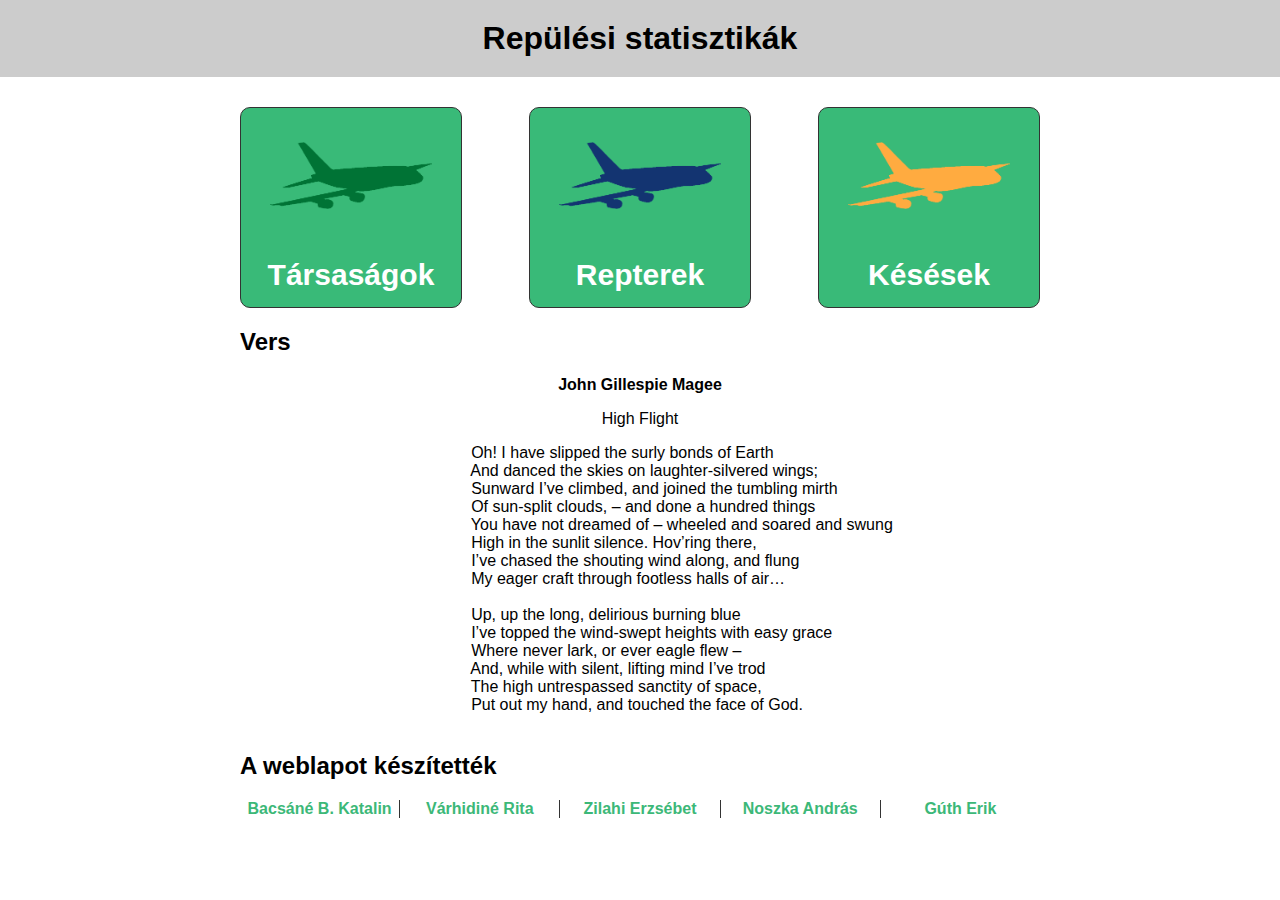
<file: index.html>
<!DOCTYPE html>
<html lang="hu">
<head>
    <meta charset="UTF-8">
    <title>Repülési statisztikák</title>
    <link rel="stylesheet" href="css/main.css">
</head>
<body>
    <header>
        <h1>Repülési statisztikák</h1>
    </header>
    <main>
        <div id="icons">
            <div class="icon">
                <a href="airlines.html">
                    <img id="ariplane" src="pictures/airplane.png" alt="airplane-icon">
                    <p class="title">Társaságok</p>
                </a>
            </div>
            <div class="icon">
                <a href="airports.html">
                    <img id="airport" src="pictures/airport.png" alt="airplane-icon">
                    <p class="title">Repterek</p>
                </a>
            </div>
            <div class="icon">
                <a href="delays.html">
                    <img id="delay" src="pictures/delay.png" alt="airplane-icon">
                    <p class="title">Késések</p>
                </a>
            </div>
        </div>
        <div id="poem">
            <h2>Vers</h2>
            <p id="writer">John Gillespie Magee</p>
            <p id="poemTitle">High Flight</p>
            <pre>
                Oh! I have slipped the surly bonds of Earth
                And danced the skies on laughter-silvered wings;
                Sunward I’ve climbed, and joined the tumbling mirth
                Of sun-split clouds, – and done a hundred things
                You have not dreamed of – wheeled and soared and swung
                High in the sunlit silence. Hov’ring there,
                I’ve chased the shouting wind along, and flung
                My eager craft through footless halls of air…

                Up, up the long, delirious burning blue
                I’ve topped the wind-swept heights with easy grace
                Where never lark, or ever eagle flew –
                And, while with silent, lifting mind I’ve trod
                The high untrespassed sanctity of space,
                Put out my hand, and touched the face of God.
            </pre>
        </div>
        <div id="team">
            <h2>A weblapot készítették</h2>
            <div id="people">
                <a class="rightBorder" href="bemutatkozas/oneletrajz-bacsane.html" target="_blank">Bacsáné B. Katalin</a>
                <a class="rightBorder" href="#">Várhidiné Rita</a>
                <a class="rightBorder" href="bemutatkozas/oneletrajz-zilahi.html" target="_blank">Zilahi Erzsébet</a>
                <a class="rightBorder" href="https://www.linkedin.com/in/andras-noszka-187685138/" target="_blank">Noszka András</a>
                <a href="bemutatkozas/oneletrajz-guth.html" target="_blank">Gúth Erik</a>
            </div>
        </div>
    </main>
</body>
</html>
</file>
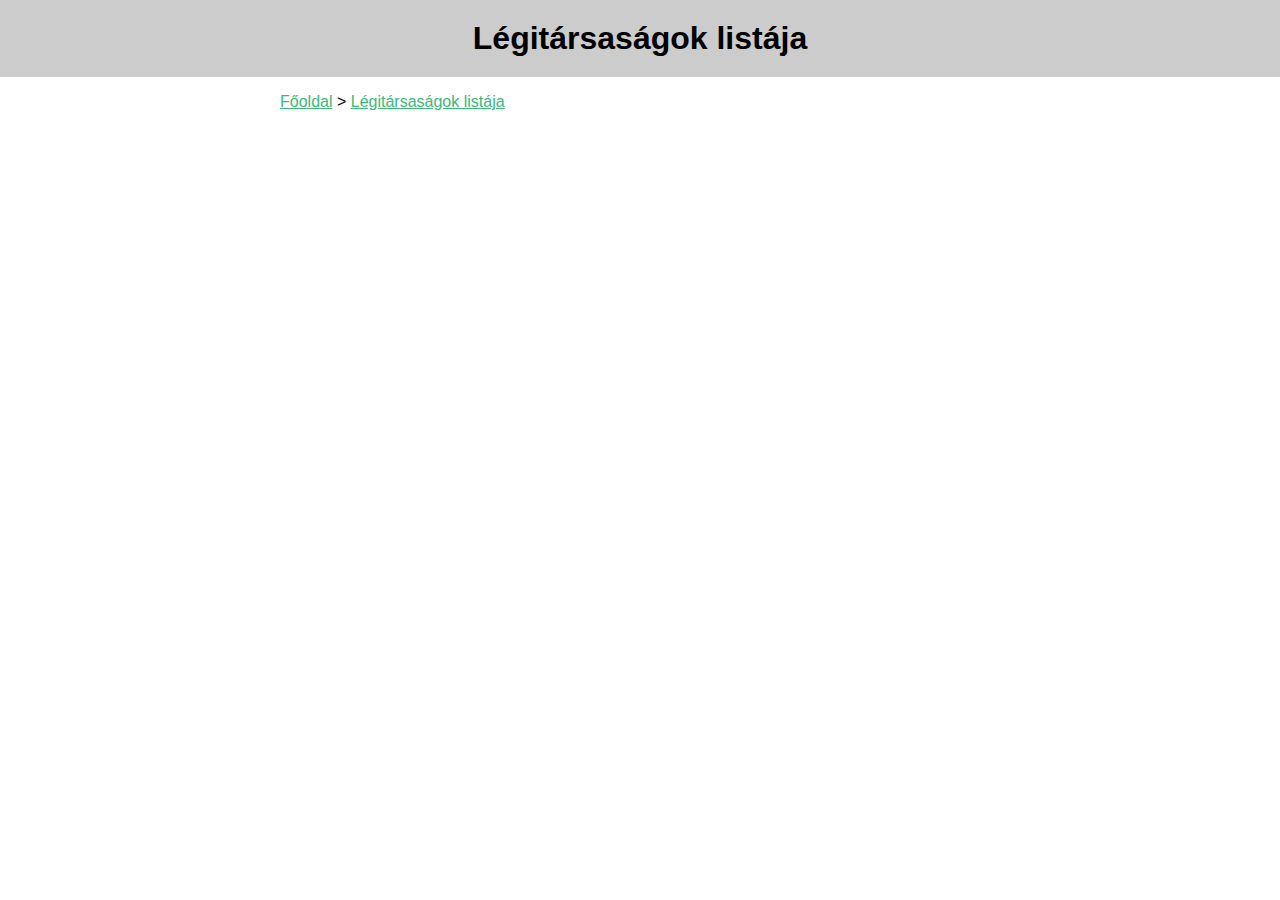
<file: airlines.html>
<!DOCTYPE html>
<html lang="hu">
<head>
    <meta charset="UTF-8">
    <link rel="stylesheet" href="css/airlines.css">
    <title>Légitársaságok</title>
    
</head>
<body>
    <header>
        <h1>Légitársaságok listája</h1>
    </header>
    <main>
        <menu>
            <a href="index.html">Főoldal</a>
            <p>></p>
            <a href="#">Légitársaságok listája</a>
        </menu>
        <div id="airlinesList">
            <ul id="airlines"></ul>
        </div>
    </main>
    <script src="https://code.jquery.com/jquery-3.5.1.min.js" integrity="sha256-9/aliU8dGd2tb6OSsuzixeV4y/faTqgFtohetphbbj0=" crossorigin="anonymous"></script>
    <script src="js/airlines.js"></script>
</body>
</html>
</file>
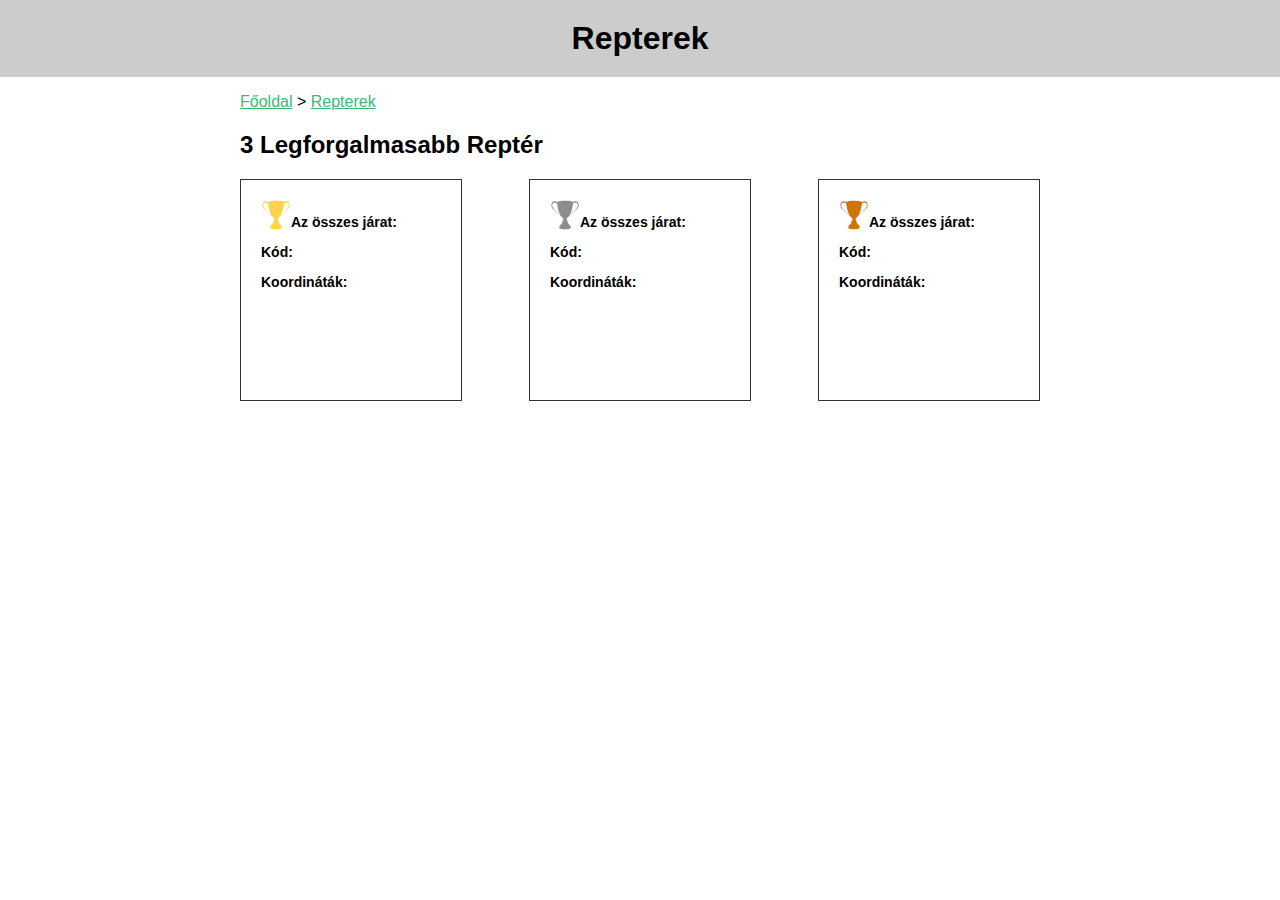
<file: airports.html>
<!DOCTYPE html>
<html lang="hu">
<head>
    <meta charset="UTF-8">
    <title>Repterek</title>
    <link rel="stylesheet" href="css/airports.css">
</head>
<body>
    <header>
        <h1>Repterek</h1>
    </header>
    <main>
        <menu>
            <a href="index.html">Főoldal</a>
            <p>></p>
            <a href="#">Repterek</a>
        </menu>
        <div>
            <h2>3 Legforgalmasabb Reptér</h2>
        </div>
        <div id="holder">
            <div id="item1st">
                <img src="cups/gold_cup.png" alt="" width="30">
                <p class="strong" id="name1st"></p>
                <p class="strong fontH marginB">Az összes járat:</p>
                <p class="fontH marginT" id="flights1st"></p>
                <p class="strong fontH marginB">Kód:</p>
                <p class="fontH marginT" id="code1st"></p>
                <p class="strong fontH marginB">Koordináták:</p>
                <p class="fontH marginT" id="coor1st"></p>
            </div>
            <div id="item2nd">
                <img src="cups/silver_cup.png" alt="" width="30">
                <p class="strong" id="name2nd"></p>
                <p class="strong fontH marginB">Az összes járat:</p>
                <p class="fontH marginT" id="flights2nd"></p>
                <p class="strong fontH marginB">Kód:</p>
                <p class="fontH marginT" id="code2nd"></p>
                <p class="strong fontH marginB">Koordináták:</p>
                <p class="fontH marginT" id="coor2nd"></p>
            </div>
            <div id="item3rd">
                <img src="cups/bronze_cup.png" alt="" width="30">
                <p class="strong" id="name3rd"></p>
                <p class="strong fontH marginB">Az összes járat:</p>
                <p class="fontH marginT" id="flights3rd"></p>
                <p class="strong fontH marginB">Kód:</p>
                <p class="fontH marginT" id="code3rd"></p>
                <p class="strong fontH marginB">Koordináták:</p>
                <p class="fontH marginT" id="coor3rd"></p>
            </div>
        </div>
    </main>
    <script src="https://code.jquery.com/jquery-3.5.1.min.js" integrity="sha256-9/aliU8dGd2tb6OSsuzixeV4y/faTqgFtohetphbbj0=" crossorigin="anonymous"></script>
    <script src="js/airports.js"></script>
</body>
</html>
</file>
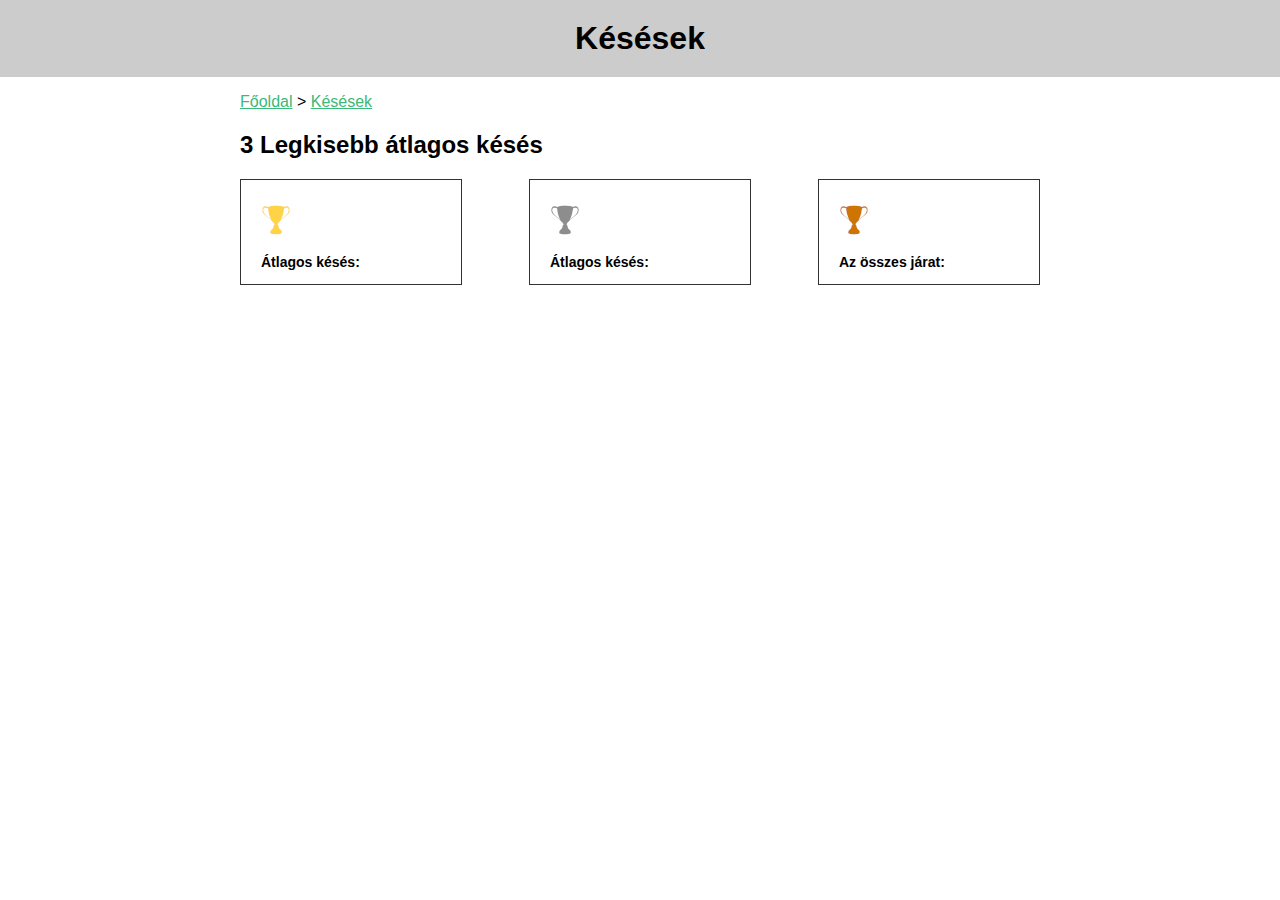
<file: delays.html>
<!DOCTYPE html>
<html lang="hu">
<head>
    <meta charset="UTF-8">
    <title>Késések</title>
    <link rel="stylesheet" href="css/delays.css">
</head>
<body>
    <header>
        <h1>Késések</h1>
    </header>
        <main> 
            <menu>
            <a href="index.html">Főoldal</a>
            <p>></p>
            <a href="#">Késések</a>
        </menu>
        <div>
            <h2>3 Legkisebb átlagos késés</h2>
        </div>
        <div id="holder">
            <div id="item1st">
                <div id="innerHolder">
                    <img src="cups/gold_cup.png" alt="" width="30">
                    <p class="strong" id="name1st"></p>
                </div>
                <p class="strong fontH marginB">Átlagos késés:</p>
                <p class="fontH marginT" id="minAvg1st"></p>
            </div>
            <div id="item2nd">
                <div id="innerHolder">
                    <img src="cups/silver_cup.png" alt="" width="30">
                    <p class="strong" id="name2nd"></p>
                </div>
                <p class="strong fontH marginB">Átlagos késés:</p>
                <p class="fontH marginT" id="minAvg2nd"></p>
            </div>
            <div id="item3rd">
                <div id="innerHolder">
                    <img src="cups/bronze_cup.png" alt="" width="30">
                    <p class="strong" id="name3rd"></p>
                </div>
                <p class="strong fontH marginB">Az összes járat:</p>
                <p class="fontH marginT" id="minAvg3rd"></p>
            </div>
        </div>
    </main>
    <script src="https://code.jquery.com/jquery-3.5.1.min.js" integrity="sha256-9/aliU8dGd2tb6OSsuzixeV4y/faTqgFtohetphbbj0=" crossorigin="anonymous"></script>
    <script src="js/delays.js"></script>
</body>
</html>
</file>
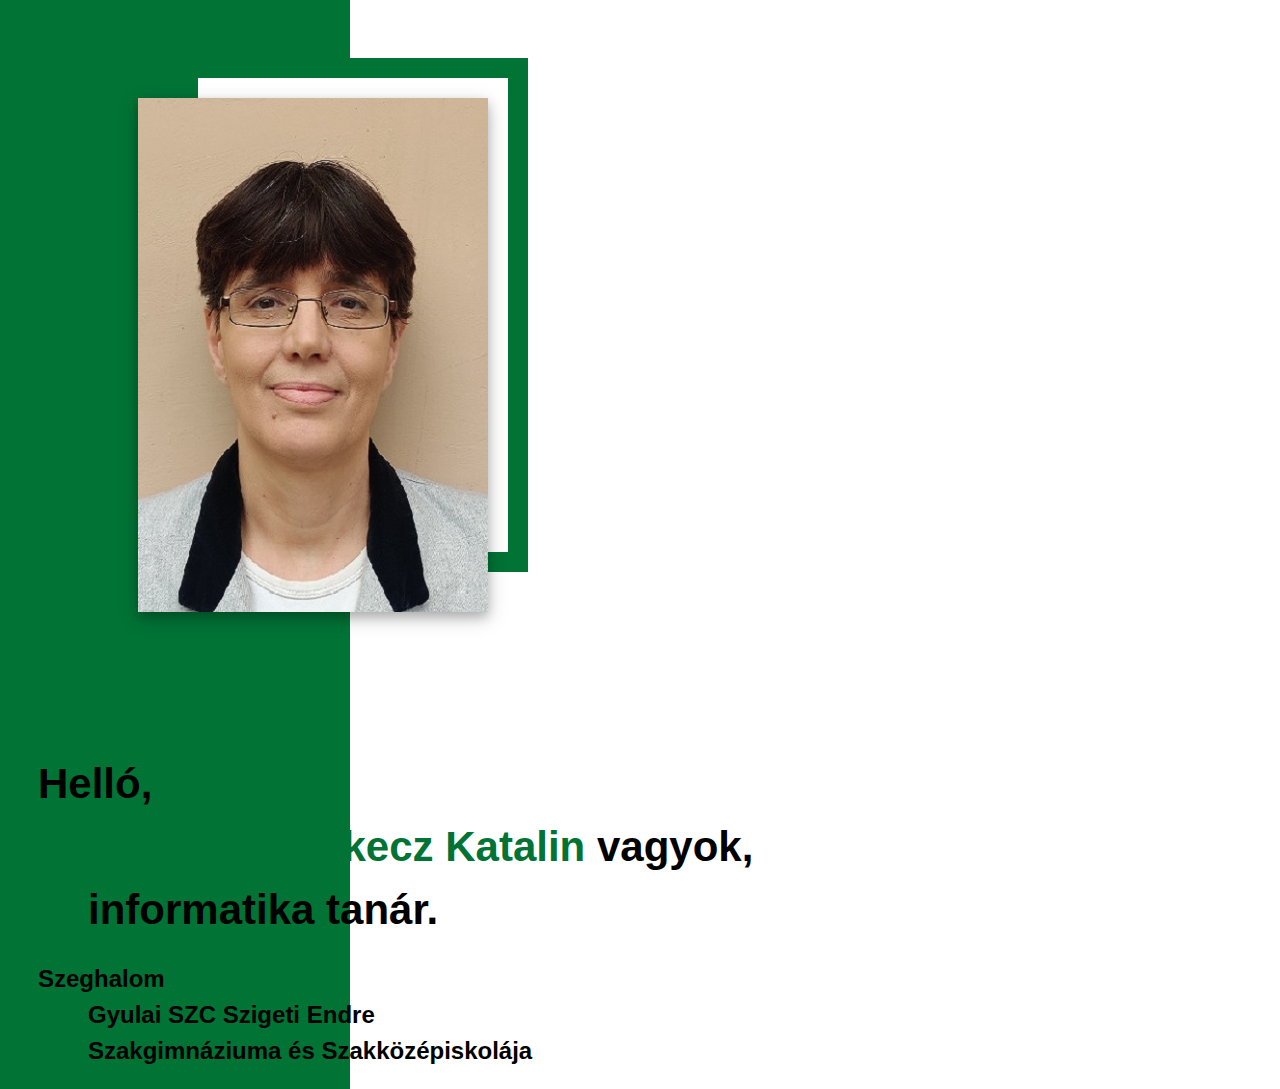
<file: bemutatkozas/oneletrajz-bacsane.html>
﻿<!DOCTYPE html>
<html lang="hu">

<head>
<meta http-equiv="Content-Type" content="text/html; charset=utf-8" />
<title>Bacsáné Berkecz Katalin</title>
<link rel="stylesheet" type="text/css" href="oneletrajz.css" />
</head>

<body>
<div id="kep">
	<img alt="Bacsáné Berkecz Katalin" title="Bacsáné Berkecz Katalin" src="bacsane.jpg" width="350" height="514" /></div>
<div id="bemutatkozas" >
<p class="hello">Helló, <br /><span>Bacsáné Berkecz Katalin</span> vagyok, <br />informatika tanár.</p>
<p class="iskola">Szeghalom <br> Gyulai SZC Szigeti Endre <br>Szakgimnáziuma és Szakközépiskolája</p>
</div>

</body>

</html>
</file>
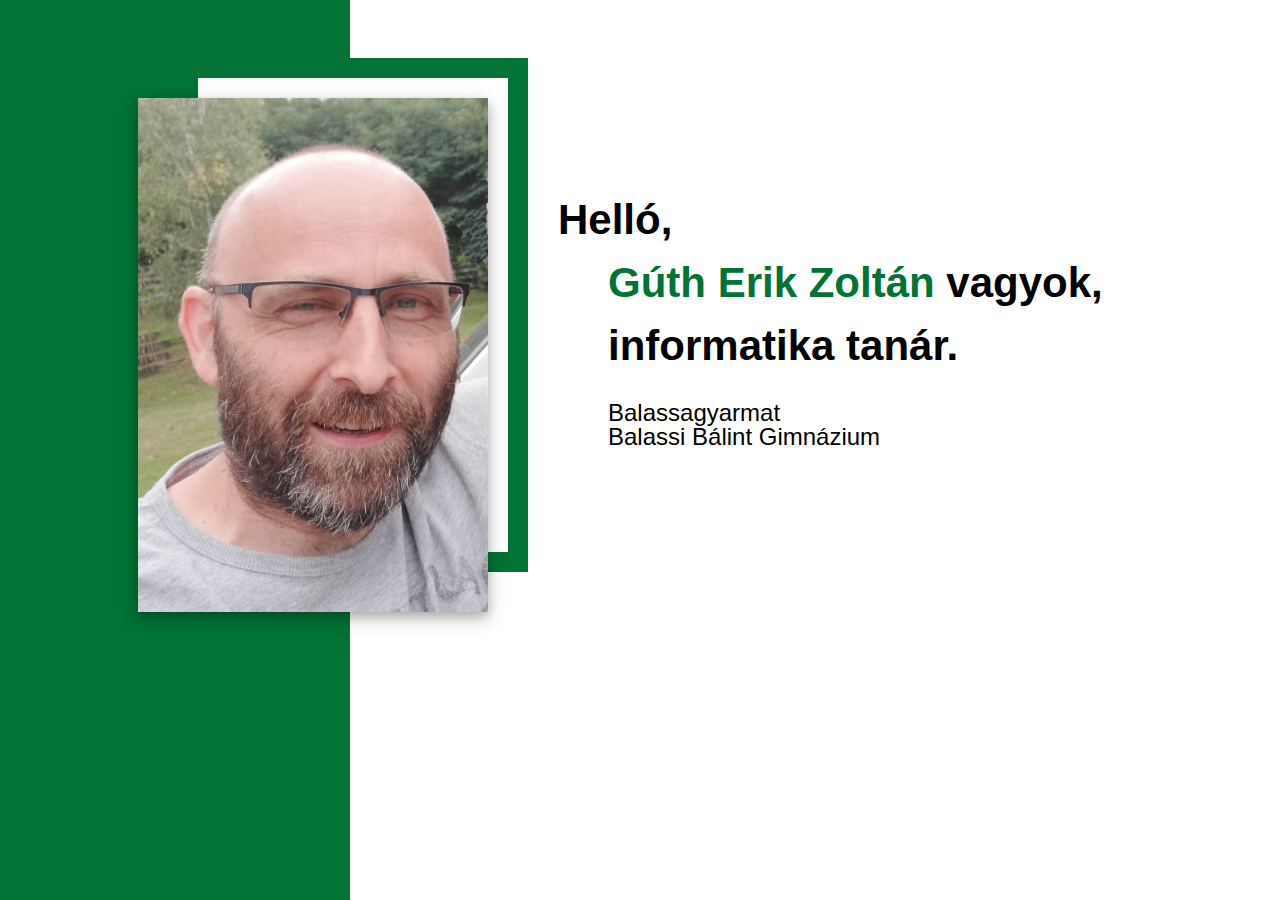
<file: bemutatkozas/oneletrajz-guth.html>
﻿<!DOCTYPE html>
<html lang="hu">
	<head>
	<meta http-equiv="Content-Type" content="text/html; charset=utf-8" />
		<title>Gúth Erik Zoltán</title>
		<link rel="stylesheet" href="oneletrajz.css" />
	</head>

	<body>
		<div id="kep">
			<img alt="Gúth Erik Zoltán" title="Gúth Erik Zoltán" src="guth.jpg" width="350" height="514" /></div>
		<div id="bemutatkozas" >
		<p class="hello">Helló, <br /><span>Gúth Erik Zoltán</span> vagyok, <br />informatika tanár.</p>
		<p>Balassagyarmat <br> Balassi Bálint Gimnázium</p>
		</div>

	</body>

</html>
</file>
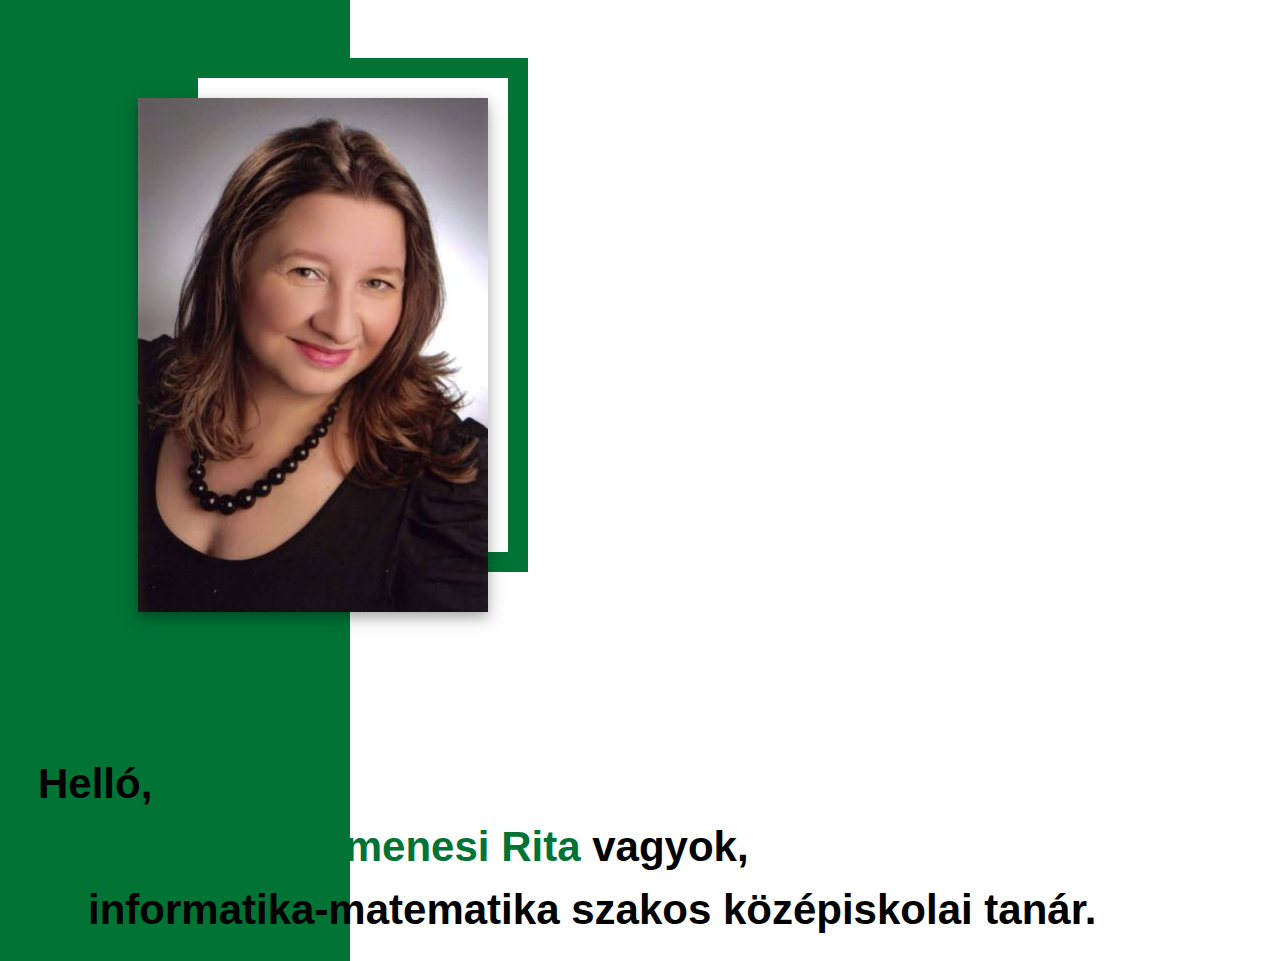
<file: bemutatkozas/oneletrajz-varhidine.html>
﻿<!DOCTYPE html>
<html lang="hu">

<head>
<meta http-equiv="Content-Type" content="text/html; charset=utf-8" />
<title>Várhidiné Kemenesi Rita</title>
<link rel="stylesheet" href="oneletrajz.css" />
</head>

<body>
<div id="kep">
	<img alt="Várhidiné Kemenesi Rita" title="Várhidiné Kemenesi Rita" src="zilahi.jpg" width="350" height="514" /></div>
<div id="bemutatkozas" >
<p class="hello">Helló, <br /><span>Várhidiné Kemenesi Rita</span> vagyok, <br />informatika-matematika szakos középiskolai tanár.</p>
</div>

</body>

</html>
</file>
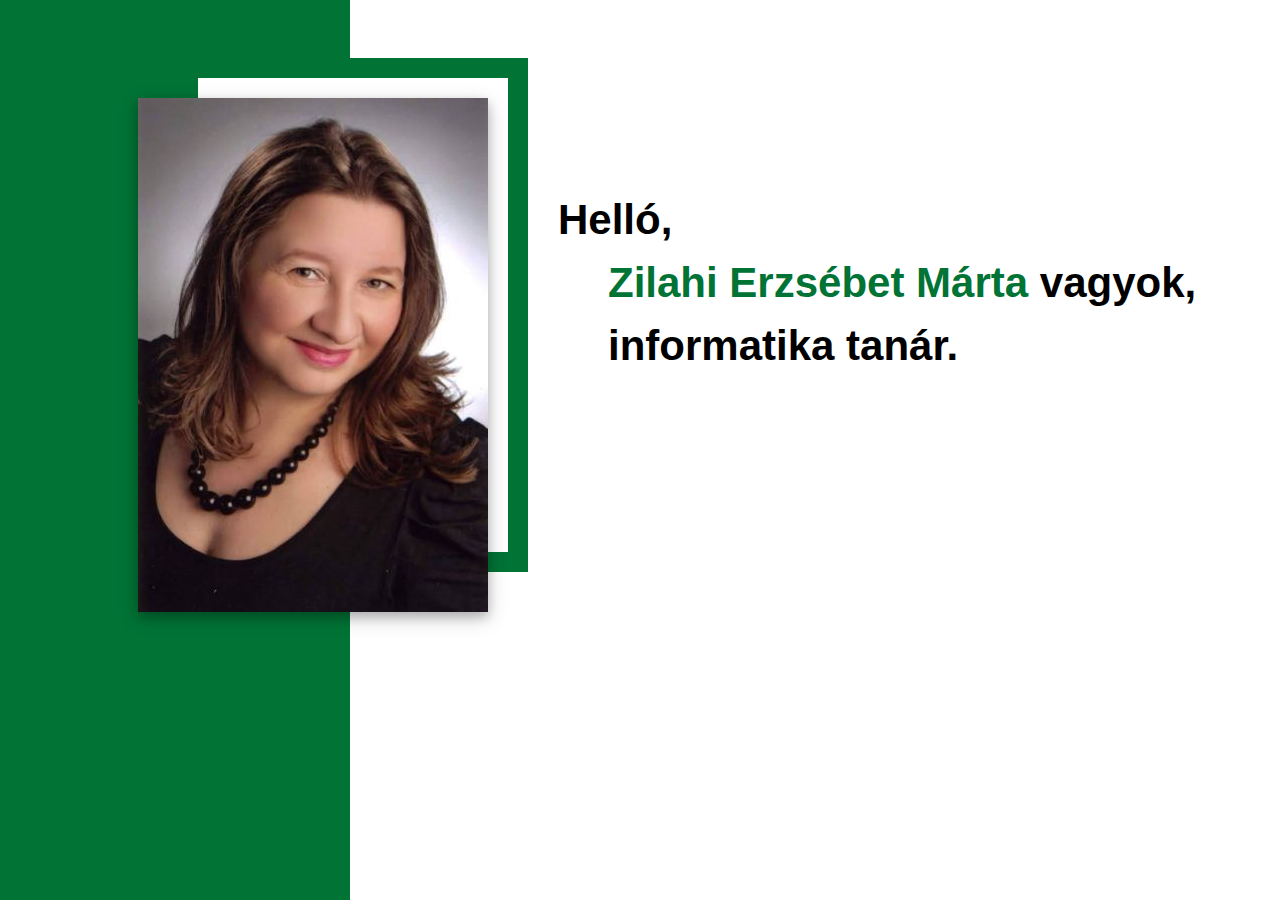
<file: bemutatkozas/oneletrajz-zilahi.html>
﻿<!DOCTYPE html>
<html lang="hu">

<head>
<meta http-equiv="Content-Type" content="text/html; charset=utf-8" />
<title>Zilahi Erzsébet Márta</title>
<link rel="stylesheet" href="oneletrajz.css" />
</head>

<body>
<div id="kep">
	<img alt="Zilahi Erzsébet Márta" title="Zilahi Erzsébet Márta" src="zilahi.jpg" width="350" height="514" /></div>
<div id="bemutatkozas" >
<p class="hello">Helló, <br /><span>Zilahi Erzsébet Márta</span> vagyok, <br />informatika tanár.</p>
</div>

</body>

</html>
</file>
<file: css/main.css>
body {
    margin: 0;
    padding: 0;
    font-family: Arial, Helvetica, sans-serif;
}
h1 {
    text-align: center;
    background-color: #ccc;
    margin: 0;
    padding: 20px 0;
}


main {
    width: 800px;
    margin: 0 auto;
}

#icons {
    display: flex;
    justify-content: space-between;
    margin-top: 30px;
}

.icon {
    border: 1px solid #333;
    border-radius: 10px;
    background-color: #39BA78;
    width: 220px;
}

.icon a {
    text-decoration: none;
    display: flex;
    flex-direction: column;
    align-items: center;
}

.icon img {
    width: 200px;
}

.icon p {
    display: inline;
    font-size: 30px;
    color: white;
    font-weight: bold;
    margin: 15px 0;
}

#writer {
    text-align: center;
    font-weight: bold;
}

#poemTitle {
    text-align: center;
}

#poem pre {
    font-family: Arial, Helvetica, sans-serif;
    margin-left: 20%;
}

#people {
    display: flex;
    align-items: center;
    margin-bottom: 30px;
}

#people a {
    flex: 1 1 0;
    text-decoration: none;
    text-align: center;
    font-weight: bold;
    color: #3cb878;
}

.rightBorder {
    border-right: 1px solid #333;
}
</file>
<file: css/airlines.css>
body {
    margin: 0;
    padding: 0;
    font-family: Arial, Helvetica, sans-serif;
}
h1 {
    text-align: center;
    background-color: #ccc;
    margin: 0;
    padding: 20px 0;
}


main {
    width: 800px;
    margin: 0 auto;
}

menu p {
    display: inline;
}

menu a {
    color: #3cb878;
}

#airlinesList ul {
    margin-left: 40px;
}

#airlinesList li {
    margin-bottom: 5px;
}

#airlinesList a {
    color: #3cb878;
    font-size: 20px;
}
</file>
<file: css/airports.css>
body {
    margin: 0;
    padding: 0;
    font-family: Arial, Helvetica, sans-serif;
}
h1 {
    text-align: center;
    background-color: #ccc;
    margin: 0;
    padding: 20px 0;
}


main {
    width: 800px;
    margin: 0 auto;
}

menu {
    padding-left: 0px;
}

menu p {
    display: inline;
}

menu a {
    color: #3cb878;
}

#holder {
    display: flex;
    flex-direction: row;
    justify-content: space-between;

}

#holder div {
    width: 200px;
    height: 200px;
    border: 1px solid #333;
    padding-top: 20px;
    padding-left: 20px;
}

#item1st img{
    float: left;
}

#item2nd img{
    float: left;
}

#item3rd img{
    float: left;
}

#name1st {
    display: inline;
    font-weight: bold;
}

#name2nd {
    display: inline;
    font-weight: bold;
}

#name3rd {
    display: inline;
    font-weight: bold;
}

.strong {
    font-weight: bold;
}

.fontH {
    font-size: 14px;
}

.marginB {
    margin-bottom: 0px;
}

.marginT {
    margin-top: 0px;
}
</file>
<file: css/delays.css>
body {
    margin: 0;
    padding: 0;
    font-family: Arial, Helvetica, sans-serif;
}
h1 {
    text-align: center;
    background-color: #ccc;
    margin: 0;
    padding: 20px 0;
}


main {
    width: 800px;
    margin: 0 auto;
}

menu {
    padding-left: 0px;
}

menu p {
    display: inline;
}

menu a {
    color: #3cb878;
}

#holder {
    display: flex;
    flex-direction: row;
    justify-content: space-between;

}

#item1st, #item2nd, #item3rd {
    width: 200px;
    border: 1px solid #333;
    padding-top: 20px;
    padding-left: 20px;
}

#innerHolder {
    height: 40px;
    margin-bottom: 10px;
    display: flex;
    flex-direction: row;
    align-items: center;
}
#item1st img{
    float: left;
 }

#item2nd img{
    float: left;
}

#item3rd img{
    float: left;
}

#name1st {
    display: inline;
    font-weight: bold;
}

#name2nd {
    display: inline;
    font-weight: bold;
}

#name3rd {
    display: inline;
    font-weight: bold;
}

.strong {
    font-weight: bold;
}

.fontH {
    font-size: 14px;
}

.marginB {
    margin-bottom: 0px;
}

.marginT {
    margin-top: 0px;
}
</file>
<file: bemutatkozas/oneletrajz.css>
﻿body {
	background-image: url('background.png');
	background-repeat: repeat-y;
	font-family: Arial, Helvetica, sans-serif;
	font-size: 24px;
	font-weight: normal;
	line-height: 100%;
	color: #000000;
}
#kep {
	margin: 50px 0 0 170px;
	width: 350px;
	height: 514px;
	float: left;
	background-image: url('image-background.png');
}
#bemutatkozas {
	margin: 180px 0px 0px 80px;
	float: left;
}
#bemutatkozas p.iskola, #bemutatkozas p.hello  {
	font-size: 42px;
	font-weight: bold;
	line-height: 150%;
	margin: 0 0 20px 0;
}
#bemutatkozas p.hello {
	text-indent: -50px;
}

#bemutatkozas p.iskola {
	text-indent: -50px;
	font-size: 24px;
	/*font-weight: bold;*/
	line-height: 150%;
}

img {
	position: relative;
	top: 40px;
	right: 40px;
	box-shadow: 0 5px 10px 0 rgba(0, 0, 0, 0.2), 0 6px 20px 0 rgba(0, 0, 0, 0.19);
}
a {
	border: 5px solid #007335;
	padding: 10px;
	display: inline-block;
	text-decoration: none;
	color: black;	
}
a:hover {
	background: #007335;
	color: #FFFFFF;
}
span {
	color: #007335;
}
</file>
